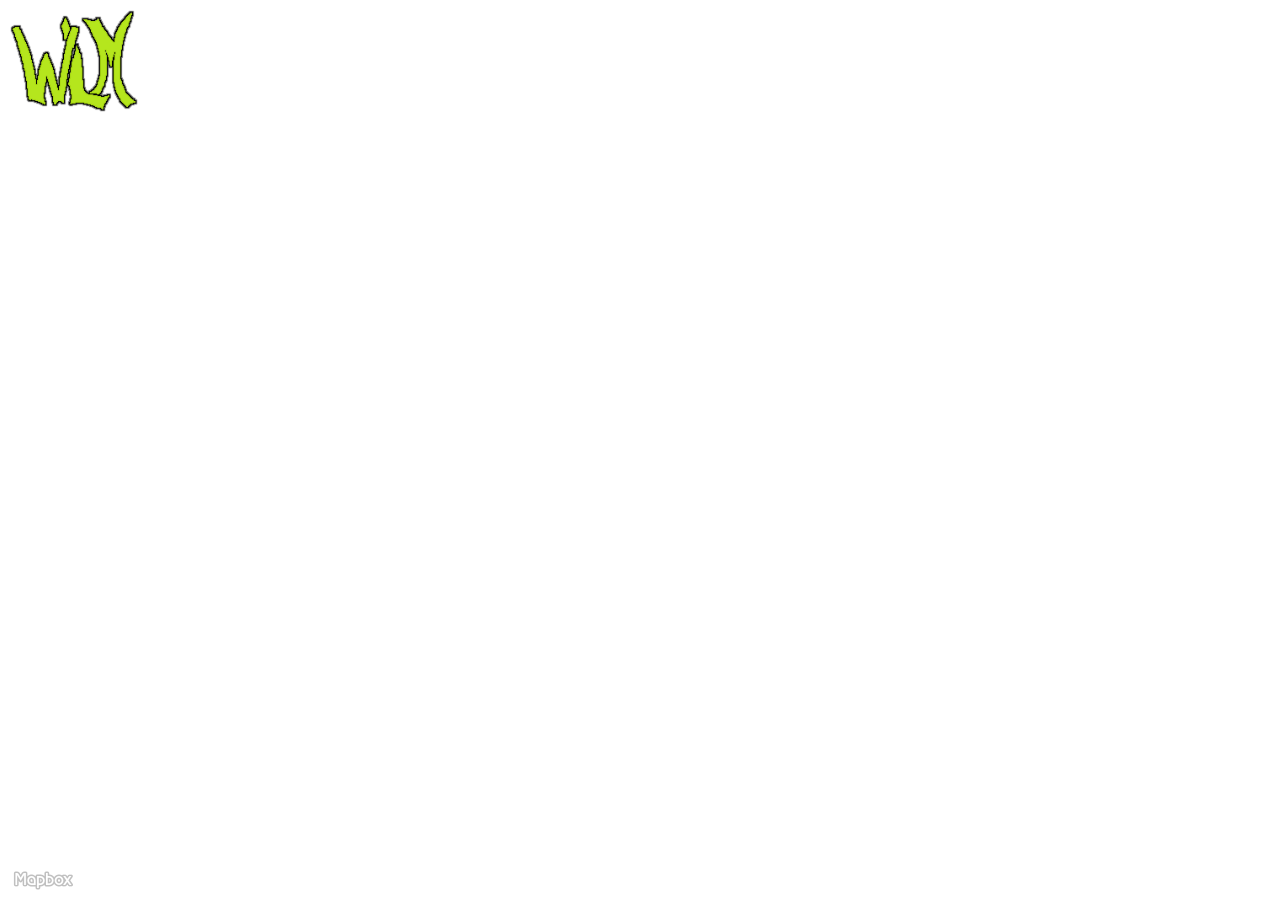
<file: index.html>
<!DOCTYPE html>
<html>
	<head>
    	<meta charset='utf-8' />
    	<title>WildeLifeMapper</title>
    	<meta name='viewport' content='initial-scale=1,maximum-scale=1,user-scalable=no' />

		<!-- MAPBOX -->
    	<script src='https://api.tiles.mapbox.com/mapbox-gl-js/v0.26.0/mapbox-gl.js'></script> 
    	<link href='https://api.tiles.mapbox.com/mapbox-gl-js/v0.26.0/mapbox-gl.css' rel='stylesheet' />

		<!-- JQuery -->
		<script src='https://code.jquery.com/jquery-3.1.1.min.js'></script>

		<!-- OURS -->
		<script src='js/mapbox.js'></script>
		<link href='css/style.css' rel='stylesheet' />
	</head>
	<body>
		<div id='map'>
			<!-- Add WLM watermark -->
			<img src="img/LogoWLM.png" alt='WLM' id='logo'/>
    		<!-- Add MapBox watermark -->
			<a href="http://mapbox.com/about/maps" id='mapbox-maplogo' target="_blank">Mapbox></a>
		</div>
	</body>
</html>
</file>
<file: css/style.css>
body {
	margin: 0;
	padding: 0;
}

#map {
	position: absolute;
	top: 0;
	bottom: 0;
	width: 100%;
	height: auto
}

#logo {
	position: absolute;
	
	z-index: 100;
	width: 10%;
	min-width: 65px;
	height: auto;
	left: 10px;
	top: 10px;
}

#mapbox-maplogo {
	position: absolute;
	display: block;
	height: 20px;
	width: 65px;
	left: 10px;
	bottom: 10px;
	text-indent: -9999px;
	z-index: 99999;
	overflow: hidden;
	background-repeat: no-repeat;
	background-position: 0 0;
	background-size: 65px 20px;
	background-image: url([data-uri]);
}
</file>
